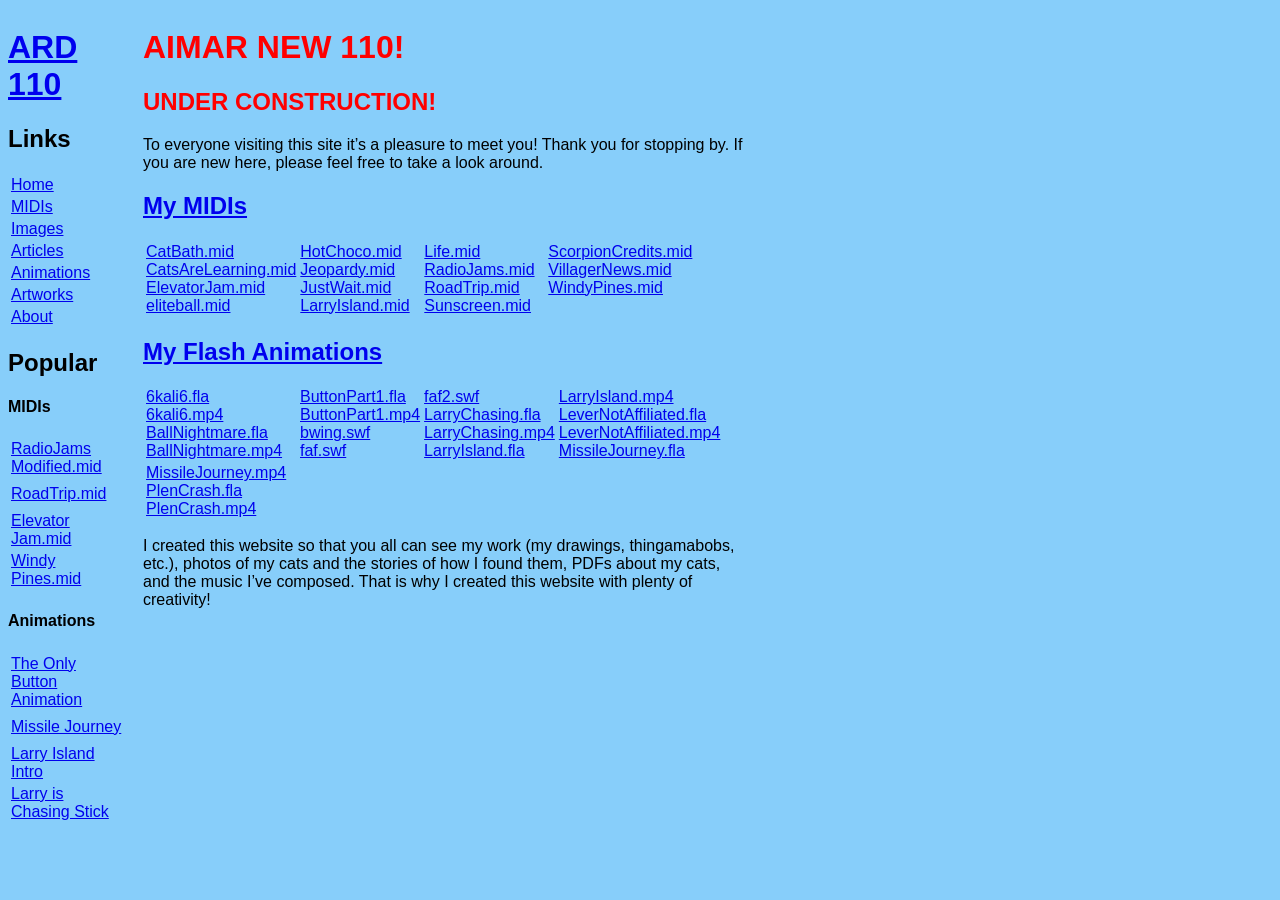
<file: index.html>
<!DOCTYPE html>
<html>
    <head>
        <link rel="stylesheet" href="style.css">
        <title>AIMAR NEW 110!</title>
    </head>
    <body>
        <div class="wrap">
            <div class="nav">
                <h1><a href="#">ARD<br>110</a></h2>
                <h2>Links</h2>
                <table>
                    <tr>
                        <td><a href="index.html">Home</a></td>
                    </tr>
                    <tr>
                        <td><a href="midi.htm">MIDIs</a></td>
                    </tr>
                    <tr>
                        <td><a href="images.htm">Images</a></td>
                    </tr>
                    <tr>
                        <td><a href="articles.htm">Articles</a></td>
                    </tr>
                    <tr>
                        <td><a href="flash.htm">Animations</a></td>
                    </tr>
                    <tr>
                        <td><a href="arts.htm">Artworks</a></td>
                    </tr>
                    <tr>
                        <td><a href="about.htm">About</a></td>
                    </tr>
                </table>
                <h2>Popular</h2>
                <h4>MIDIs</h4>
                <table>
                    <tr style="height:30px;">
                        <td><a href="midi/RadioJamsModified.mid">RadioJams<br>Modified.mid</a></td>
                    </tr>
                    <tr style="height:30px;">
                        <td><a href="midi/RoadTrip.mid">RoadTrip.mid</a></td>
                    </tr>
                    <tr style="height:30px;">
                        <td><a href="midi/ElevatorJam.mid">Elevator<br>Jam.mid</a></td>
                    </tr>
                    <tr style="height:30px;">
                        <td><a href="midi/WindyPines.mid">Windy<br>Pines.mid</a></td>
                    </tr>
                </table>
                <h4>Animations</h4>
                <table>
                    <tr style="height:30px;">
                        <td><a href="flash/Button part 1.mp4">The Only Button Animation</a></td>
                    </tr>
                    <tr style="height:30px;">
                        <td><a href="flash/missile journey compressed.mp4">Missile Journey</a></td>
                    </tr>
                    <tr style="height:30px;">
                        <td><a href="flash/larry island.mp4">Larry Island Intro</a></td>
                    </tr>
                    <tr style="height:30px;">
                        <td><a href="flash/larry chasing.mp4">Larry is Chasing Stick</a></td>
                    </tr>
                </table>
            </div>
            
            <main>
                <h1 style="color:red;">AIMAR NEW 110!</h1>
                <h2 class="uc">UNDER CONSTRUCTION!</h2>
                <p style="width:600px;">To everyone visiting this site it’s a pleasure to meet you! Thank you for stopping by. If you are new here, please feel free to take a look around.</p>
                <h2><a href="midi.htm">My MIDIs</a></h2>
                <table>
                    <tr>
                        <td width="150">
                            <a href="midi/CatBath.mid">CatBath.mid</a>
                            <br>
                            <a href="midi/CatsAreLearning.mid">CatsAreLearning.mid</a>
                            <br>
                            <a href="midi/ElevatorJam.mid">ElevatorJam.mid</a>
                            <br>
                            <a href="midi/eliteball.mid">eliteball.mid</a>
                            <br>
                        </td>
                        <td width="120">
                            <a href="midi/HotChoco.mid">HotChoco.mid</a>
                            <br>
                            <a href="midi/Jeopardy.mid">Jeopardy.mid</a>
                            <br>
                            <a href="midi/JustWait.mid">JustWait.mid</a>
                            <br>
                            <a href="midi/LarryIsland.mid">LarryIsland.mid</a>
                            <br>
                        </td>
                        <td width="120">
                            <a href="midi/Life.mid">Life.mid</a>
                            <br>
                            <a href="midi/RadioJamsModified.mid">RadioJams.mid</a>
                            <br>
                            <a href="midi/RoadTrip.mid">RoadTrip.mid</a>
                            <br>
                            <a href="midi/Sunscreen.mid">Sunscreen.mid</a>
                            <br>
                        </td>
                        <td style="vertical-align: top;" width="120">
                            <a href="midi/ScorpionCredits.mid">ScorpionCredits.mid</a>
                            <br>
                            <a href="midi/VillagerNews.mid">VillagerNews.mid</a>
                            <br>
                            <a href="midi/WindyPines.mid">WindyPines.mid</a>
                            <br>
                        </td>
                    </tr>
                </table>
                <h2><a href="flash.htm">My Flash Animations</a></h2>
                <table>
                    <tr>
                        <td width="150">
                            <a href="flash/6kali 6.fla">6kali6.fla</a>
                            <br>
                            <a href="flash/6 kali 6.mp4">6kali6.mp4</a>
                            <br>
                            <a href="flash/ball nightmare.fla">BallNightmare.fla</a>
                            <br>
                            <a href="flash/ball nightmare.mp4">BallNightmare.mp4</a>
                            <br>
                        </td>
                        <td width="120">
                            <a href="flash/Button part 1.fla">ButtonPart1.fla</a>
                            <br>
                            <a href="flash/Button part 1.mp4">ButtonPart1.mp4</a>
                            <br>
                            <a href="flash/bwing.swf">bwing.swf</a>
                            <br>
                            <a href="flash/faf.swf">faf.swf</a>
                            <br>
                        </td>
                        <td width="120">
                            <a href="flash/faf2.swf">faf2.swf</a>
                            <br>
                            <a href="flash/larry chasing.fla">LarryChasing.fla</a>
                            <br>
                            <a href="flash/larry chasing.mp4">LarryChasing.mp4</a>
                            <br>
                            <a href="flash/larry island.fla">LarryIsland.fla</a>
                            <br>
                        </td>
                        <td width="150">
                            <a href="flash/larry island.mp4">LarryIsland.mp4</a>
                            <br>
                            <a href="flash/Lever not affiliated.fla">LeverNotAffiliated.fla</a>
                            <br>
                            <a href="flash/Lever not affiliated.mp4">LeverNotAffiliated.mp4</a>
                            <br>
                            <a href="flash/missile journey.fla">MissileJourney.fla</a>
                            <br>
                        </td>
                    </tr>
                    <tr>
                        <td style="vertical-align: top;" width="150">
                            <a href="flash/missile journey compressed.mp4">MissileJourney.mp4</a>
                            <br>
                            <a href="flash/plen crash.fla">PlenCrash.fla</a>
                            <br>
                            <a href="flash/plen crash.mp4">PlenCrash.mp4</a>
                            <br>
                        </td>
                    </tr>
                </table>
                <p style="width:600px;">I created this website so that you all can see my work (my drawings, thingamabobs, etc.), photos of my cats and the stories of how I found them, PDFs about my cats, and the music I’ve composed. That is why I created this website with plenty of creativity!</p>
            </main>
        </div>
    </body>
</html>
</file>
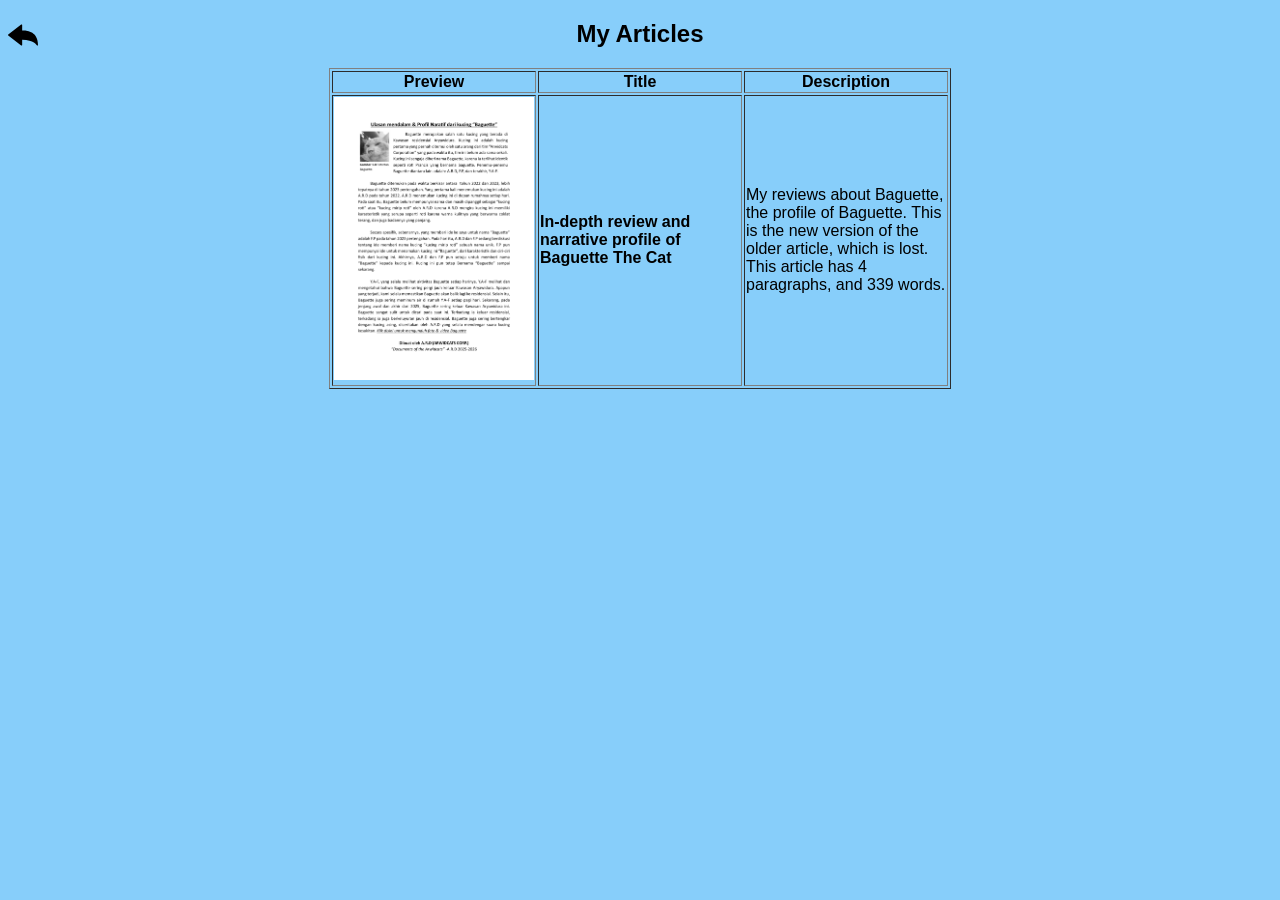
<file: articles.htm>
<!DOCTYPE html>
<html>
    <head>
        <link rel="stylesheet" href="style.css">
        <title>My Articles</title>
    </head>
    <body>
        <a href="index.html">
            <img src="images/goback.svg" alt="Go Back To Homepage" style="width:30px;position: absolute;">
        </a>
        <h2 style="text-align:center;">My Articles</h2>
        <table border="1" style="margin-left: auto; margin-right: auto;">
            <tr>
                <th style="width:200px;">Preview</th>
                <th style="width:200px;">Title</th>
                <th style="width:200px;">Description</th>
            </tr>
            <tr>
                <td>
                    <img src="articles/Ulasan  Profil Naratif dari Baguette-1.png" alt="Preview" style="object-fit: cover;width: 200px;">
                </td>
                <td><b>In-depth review and narrative profile of Baguette The Cat</b></td>
                <td>My reviews about Baguette, the profile of Baguette. This is the new version of the older article, which is lost. This article has 4 paragraphs, and 339 words.</td>
            </tr>
        </table>
    </body>
</html>
</file>
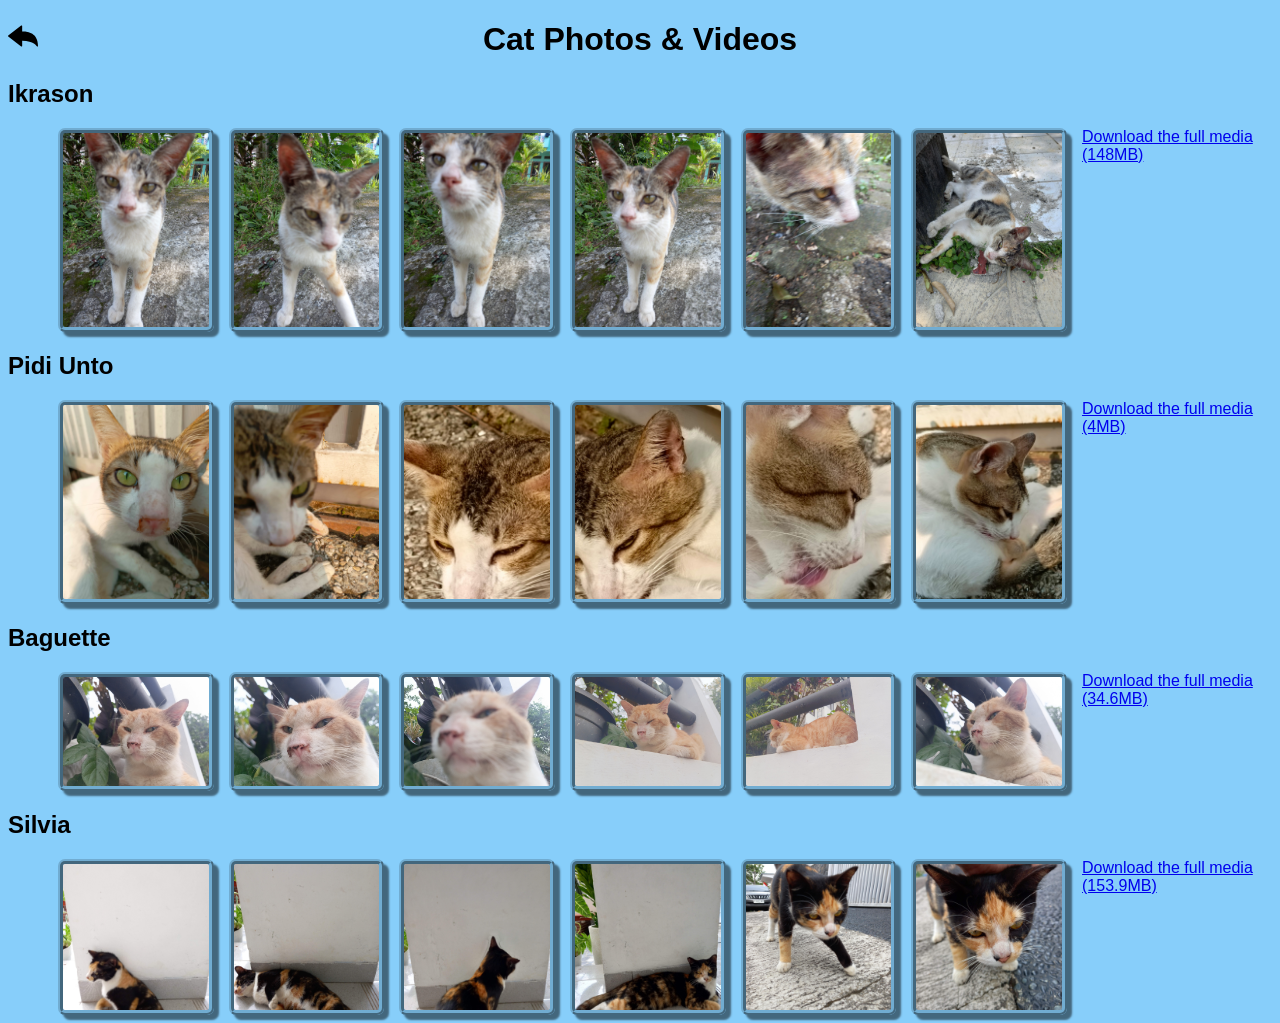
<file: images.htm>
<!DOCTYPE html>
<html>
    <head>
        <link rel="stylesheet" href="style.css">
        <title>Cat Photos & Videos</title>
    </head>
    <body>
        <a href="index.html">
            <img src="images/goback.svg" alt="Go Back To Homepage" style="width:30px;position: absolute;">
        </a>
        <h1 style="text-align:center;font-family: 'Segoe Script', Verdana, Geneva, Tahoma, sans-serif">Cat Photos & Videos</h1>
        <h2 style="font-family: 'Segoe Script', Verdana, Geneva, Tahoma, sans-serif">Ikrason</h2>
        <div class="gal">
            <img src="images/ikrason/ikrason1.jpg" alt="Ikrason">
            <img src="images/ikrason/ikrason2.jpg" alt="Ikrason">
            <img src="images/ikrason/ikrason3.jpg" alt="Ikrason">
            <img src="images/ikrason/ikrason4.jpg" alt="Ikrason">
            <img src="images/ikrason/ikrason5.jpg" alt="Ikrason">
            <img src="images/ikrason/ikrason6.jpg" alt="Ikrason">
            <a href="https://drive.google.com/file/d/1_MZUKSjMU2zjr4auOEnSoVum1qpkOAb7/view?usp=drive_link">Download the full media (148MB)</a>
        </div>
        <h2 style="font-family: 'Segoe Script', Verdana, Geneva, Tahoma, sans-serif">Pidi Unto</h2>
        <div class="gal">
            <img src="images/satpam/satpam1.jpeg" alt="Satpam">
            <img src="images/satpam/satpam2.jpeg" alt="Satpam">
            <img src="images/satpam/satpam3.jpeg" alt="Satpam">
            <img src="images/satpam/satpam4.jpeg" alt="Satpam">
            <img src="images/satpam/satpam5.jpeg" alt="Satpam">
            <img src="images/satpam/satpam6.jpeg" alt="Satpam">
            <a href="https://drive.google.com/file/d/1dWS0347qqr9hl14P0-qnuJ3SuxJLnTpz/view?usp=drive_link">Download the full media (4MB)</a>
        </div>
        <h2 style="font-family: 'Segoe Script', Verdana, Geneva, Tahoma, sans-serif">Baguette</h2>
        <div class="gal">
            <img src="images/baguette/baguette1.jpg" alt="Baguette">
            <img src="images/baguette/baguette2.jpg" alt="Baguette">
            <img src="images/baguette/baguette3.jpg" alt="Baguette">
            <img src="images/baguette/baguette4.jpg" alt="Baguette">
            <img src="images/baguette/baguette5.jpg" alt="Baguette">
            <img src="images/baguette/baguette6.jpg" alt="Baguette">
            <a href="https://drive.google.com/file/d/19bRg5KI_EVysZdE0G7Z0fabuCGiYzlZm/view?usp=drive_link">Download the full media (34.6MB)</a>
        </div>
        <h2 style="font-family: 'Segoe Script', Verdana, Geneva, Tahoma, sans-serif">Silvia</h2>
        <div class="gal">
            <img src="images/silvia/silvia1.jpg" alt="Silvia">
            <img src="images/silvia/silvia2.jpg" alt="Silvia">
            <img src="images/silvia/silvia3.jpg" alt="Silvia">
            <img src="images/silvia/silvia4.jpg" alt="Silvia">
            <img src="images/silvia/silvia5.jpg" alt="Silvia">
            <img src="images/silvia/silvia6.jpg" alt="Silvia">
            <a href="https://drive.google.com/file/d/1QuC4_xsflqd2XSYRiaKcjul1ZR2XG4rL/view?usp=drive_link">Download the full media (153.9MB)</a>
        </div>
    </body>
</html>
</file>
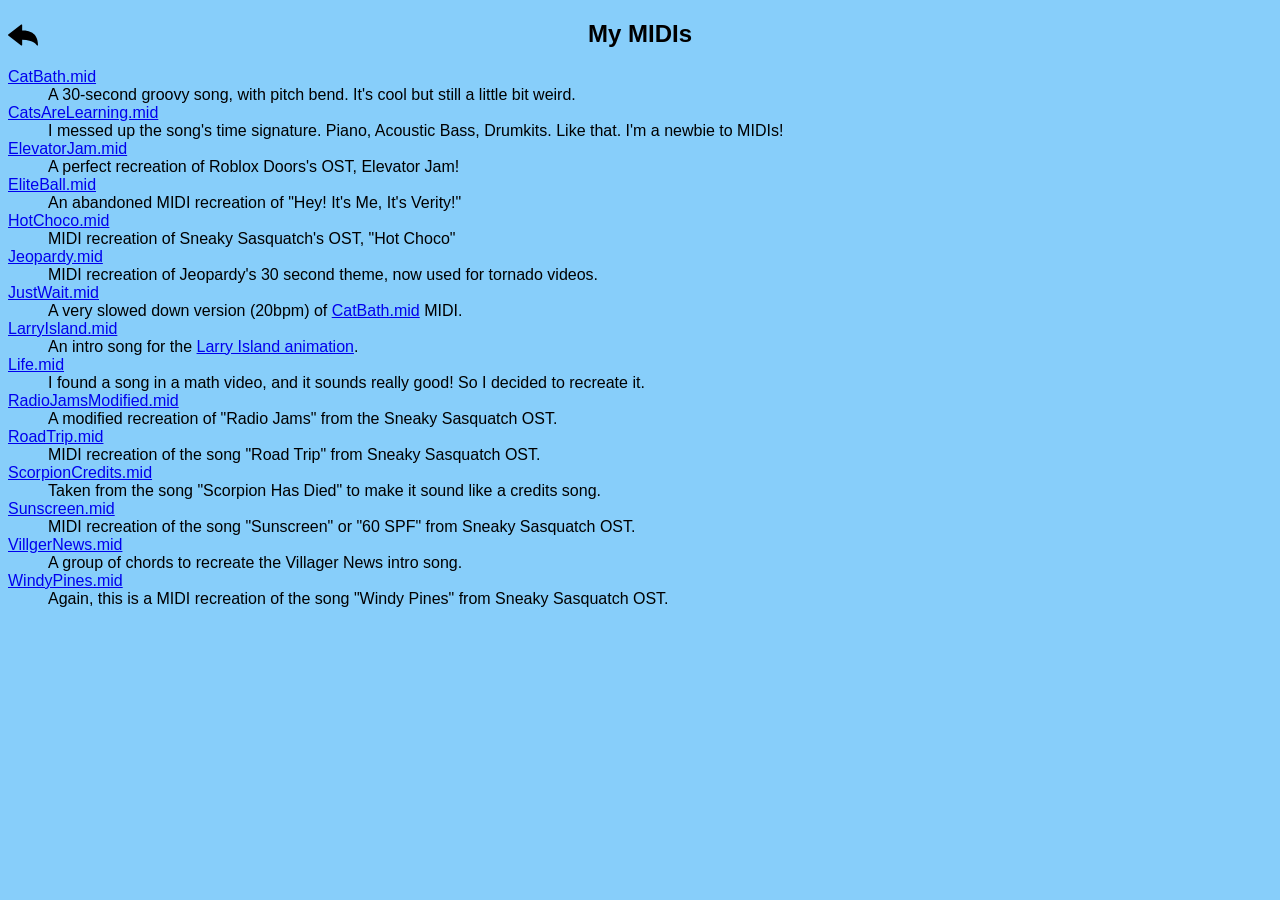
<file: midi.htm>
<!DOCTYPE html>
<html>
    <head>
        <link rel="stylesheet" href="style.css">
        <title>My MIDIs</title>
    </head>
    <body>
        <a href="index.html">
            <img src="images/goback.svg" alt="Go Back To Homepage" style="width:30px;position: absolute;">
        </a>
        <h2 style="text-align:center;">My MIDIs</h2>
        <dl>
            <dt><a href="midi/CatBath.mid">CatBath.mid</a></dt>
            <dd>A 30-second groovy song, with pitch bend. It's cool but still a little bit weird.</dd>
            <dt><a href="midi/CatsAreLearning.mid">CatsAreLearning.mid</a></dt>
            <dd>I messed up the song's time signature. Piano, Acoustic Bass, Drumkits. Like that. I'm a newbie to MIDIs!</dd>
            <dt><a href="midi/ElevatorJam.mid">ElevatorJam.mid</a></dt>
            <dd>A perfect recreation of Roblox Doors's OST, Elevator Jam!</dd>
            <dt><a href="midi/eliteball.mid">EliteBall.mid</a></dt>
            <dd>An abandoned MIDI recreation of "Hey! It's Me, It's Verity!"</dd>
            <dt><a href="midi/HotChoco.mid">HotChoco.mid</a></dt>
            <dd>MIDI recreation of Sneaky Sasquatch's OST, "Hot Choco"</dd>
            <dt><a href="midi/Jeopardy.mid">Jeopardy.mid</a></dt>
            <dd>MIDI recreation of Jeopardy's 30 second theme, now used for tornado videos.</dd>
            <dt><a href="midi/JustWait.mid">JustWait.mid</a></dt>
            <dd>A very slowed down version (20bpm) of <a href="midi/CatBath.mid">CatBath.mid</a> MIDI.</dd>
            <dt><a href="midi/LarryIsland.mid">LarryIsland.mid</a></dt>
            <dd>An intro song for the <a href="flash/larry island.mp4">Larry Island animation</a>.</dd>
            <dt><a href="midi/Life.mid">Life.mid</a></dt>
            <dd>I found a song in a math video, and it sounds really good! So I decided to recreate it.</dd>
            <dt><a href="midi/RadioJamsModified.mid">RadioJamsModified.mid</a></dt>
            <dd>A modified recreation of "Radio Jams" from the Sneaky Sasquatch OST.</dd>
            <dt><a href="midi/RoadTrip.mid">RoadTrip.mid</a></dt>
            <dd>MIDI recreation of the song "Road Trip" from Sneaky Sasquatch OST.</dd>
            <dt><a href="midi/ScorpionCredits.mid">ScorpionCredits.mid</a></dt>
            <dd>Taken from the song "Scorpion Has Died" to make it sound like a credits song.</dd>
            <dt><a href="midi/Sunscreen.mid">Sunscreen.mid</a></dt>
            <dd>MIDI recreation of the song "Sunscreen" or "60 SPF" from Sneaky Sasquatch OST.</dd>
            <dt><a href="midi/VillagerNews.mid">VillgerNews.mid</a></dt>
            <dd>A group of chords to recreate the Villager News intro song.</dd>
            <dt><a href="midi/WindyPines.mid">WindyPines.mid</a></dt>
            <dd>Again, this is a MIDI recreation of the song "Windy Pines" from Sneaky Sasquatch OST.</dd>
        </dl>
    </body>
</html>
</file>
<file: style.css>
*{
    font-family: Verdana, Geneva, Tahoma, sans-serif;
}
body{
    background-color: lightskyblue;
}
.wrap{
    display: flex;
    gap: 15px;
}
.nav{
    width: 120px;
    max-width: 120px;
    border-collapse: collapse;
    height: fit-content;
}
a:visited{
    color:blue;
}
a:active{
  color: red;
}
.uc{
    color:red;
    animation: blink 1s steps(1) infinite;
}
@keyframes blink {
  0% {
    color: red;
  }
  50% {
    color: black;
  }
  100% {
    color: red;
  }
}
.gal{
  margin-left: 50px;
  display: flex;
  gap: 15px;
}
.gal img{
  pointer-events: none;
  user-select: none;
  width: 12%;
  border: 5px ridge rgb(113, 172, 209);
  border-radius: 7px;
  box-shadow: 5px 5px 2px 0px rgba(0,0,0,0.50);
}
</file>
